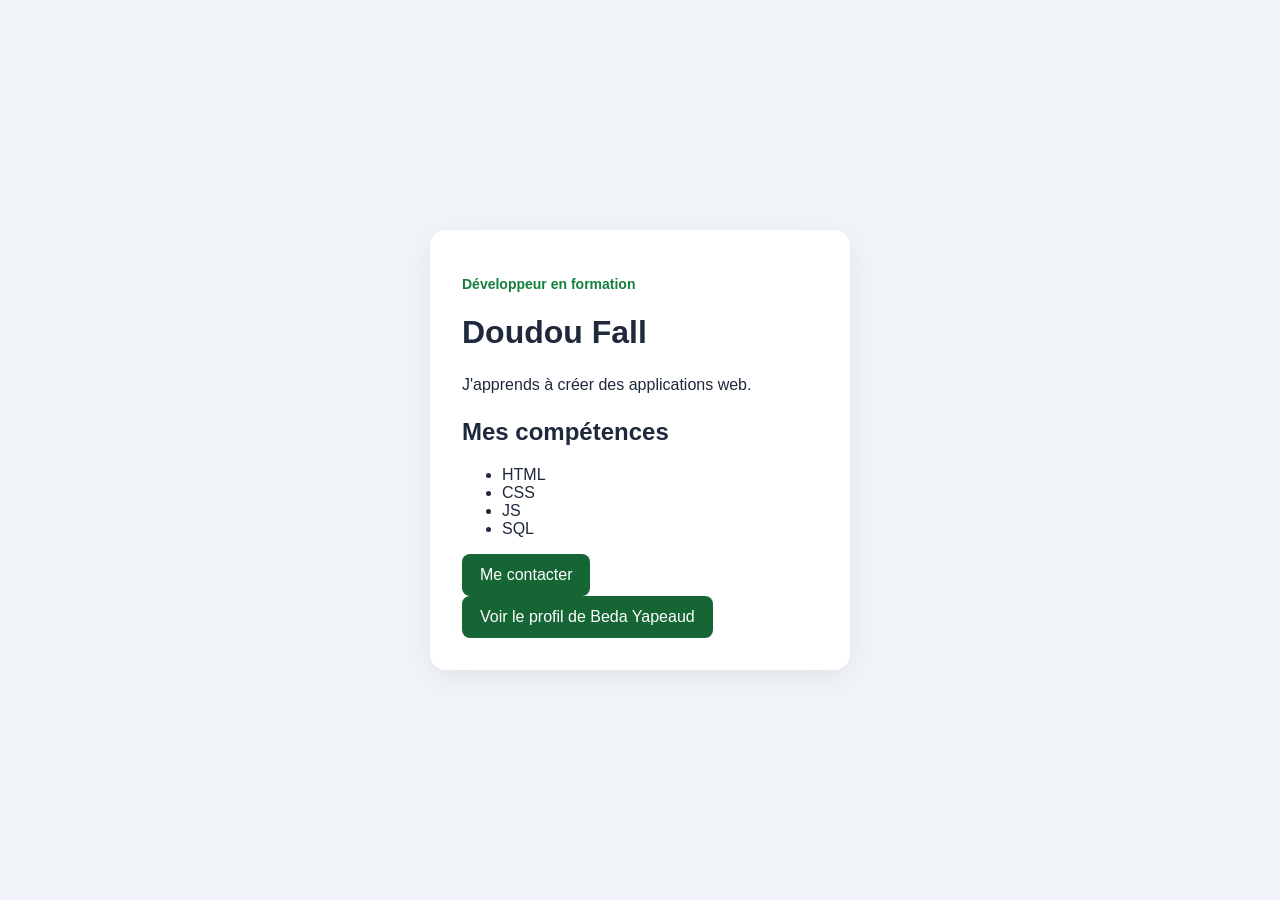
<file: index.html>
<!DOCTYPE html>
<html lang="fr">
<head>
    <meta charset="UTF-8">
    <meta name="viewport" content="width=device-width, initial-scale=1.0">
    <title>Frameload DevCard</title>
    <link rel="stylesheet" href="style.css">
</head>
<body>
    <main class="card">
        <p class="badge">Développeur en formation</p>
        <h1>Doudou Fall</h1>
        <p class="description">
            J'apprends à créer des applications web.
        </p>

        <h2>Mes compétences</h2>
        <ul>
            <li>HTML</li>
            <li>CSS</li>
            <li>JS</li>
            <li>SQL</li>
        </ul>

        <a href="mailto:alex@example.com">Me contacter</a>
        <a href="yapeaud.html">Voir le profil de Beda Yapeaud</a>
    </main>

</body>
</html>
</file>
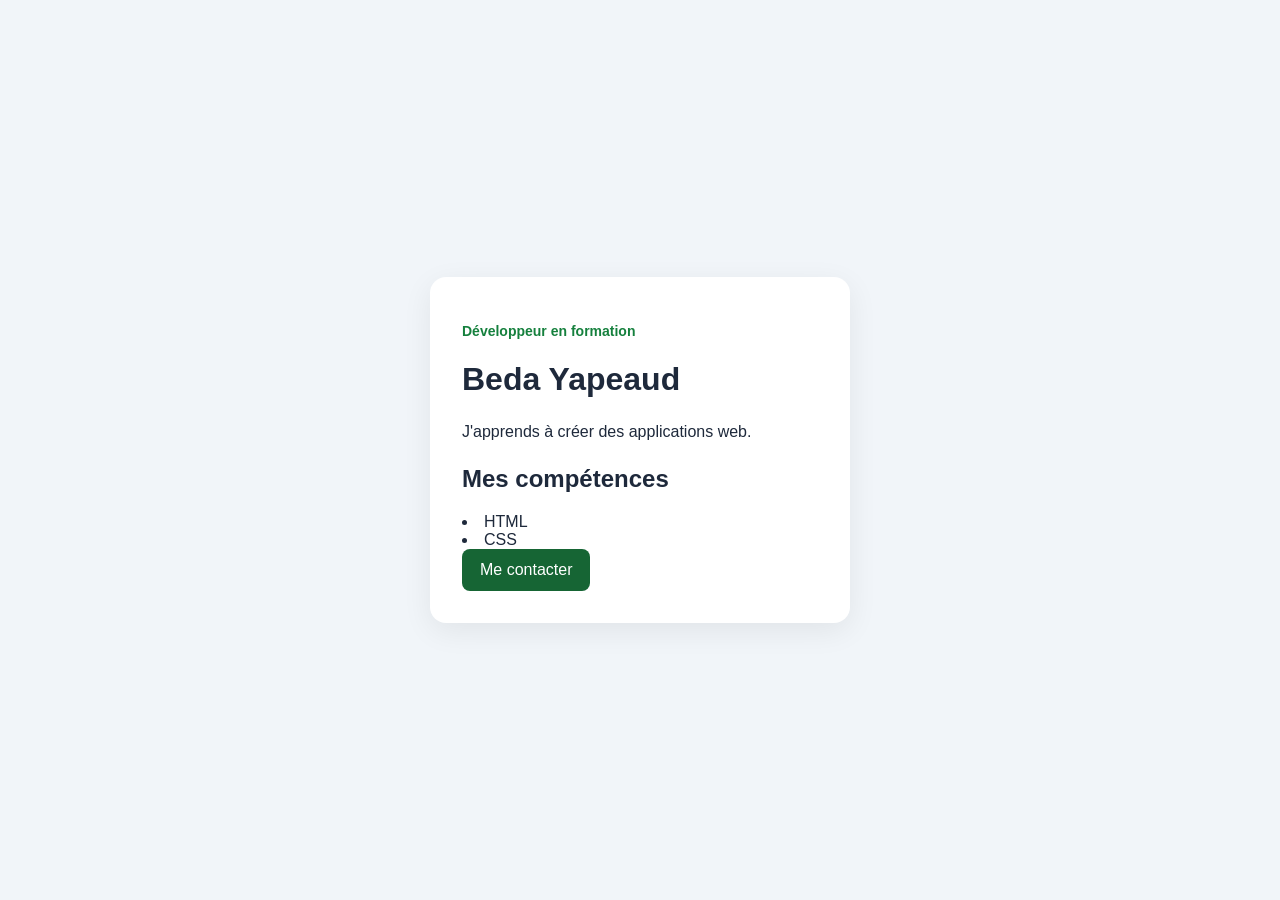
<file: yapeaud.html>
<!DOCTYPE html>
<html lang="fr">
<head>
    <meta charset="UTF-8">
    <meta name="viewport" content="width=device-width, initial-scale=1.0">
    <title>Frameload DevCard</title>
    <link rel="stylesheet" href="style.css">
</head>
<body>
    <main class="card">
        <p class="badge">Développeur en formation</p>
        <h1>Beda Yapeaud</h1>
        <p class="description">
            J'apprends à créer des applications web.
        </p>

        <h2>Mes compétences</h2>
            <li>HTML</li>
            <li>CSS</li>
        </ul>
        <a href="mailto:beda@example.com">Me contacter</a>
    </main>
</body>
</html>
</file>
<file: style.css>
* {
    box-sizing: border-box;
}

body {
    margin: 0;
    min-height: 100vh;
    display: grid;
    place-items: center;
    font-family: Arial, sans-serif;
    background: #f1f5f9;
    color: #1e293b;
}

.card {
    width: min(90%, 420px);
    padding: 32px;
    background: white;
    border-radius: 16px;
    box-shadow: 0 8px 30px #00000012;
}

.badge {
    color: #15803d;
    font-size: 14px;
    font-weight: bold;
}

.description {
    line-height: 1.6;
}

a {
    display: inline-block;
    padding: 12px 18px;
    border-radius: 8px;
    background: #166534;
    color: white;
    text-decoration: none;
}
</file>
